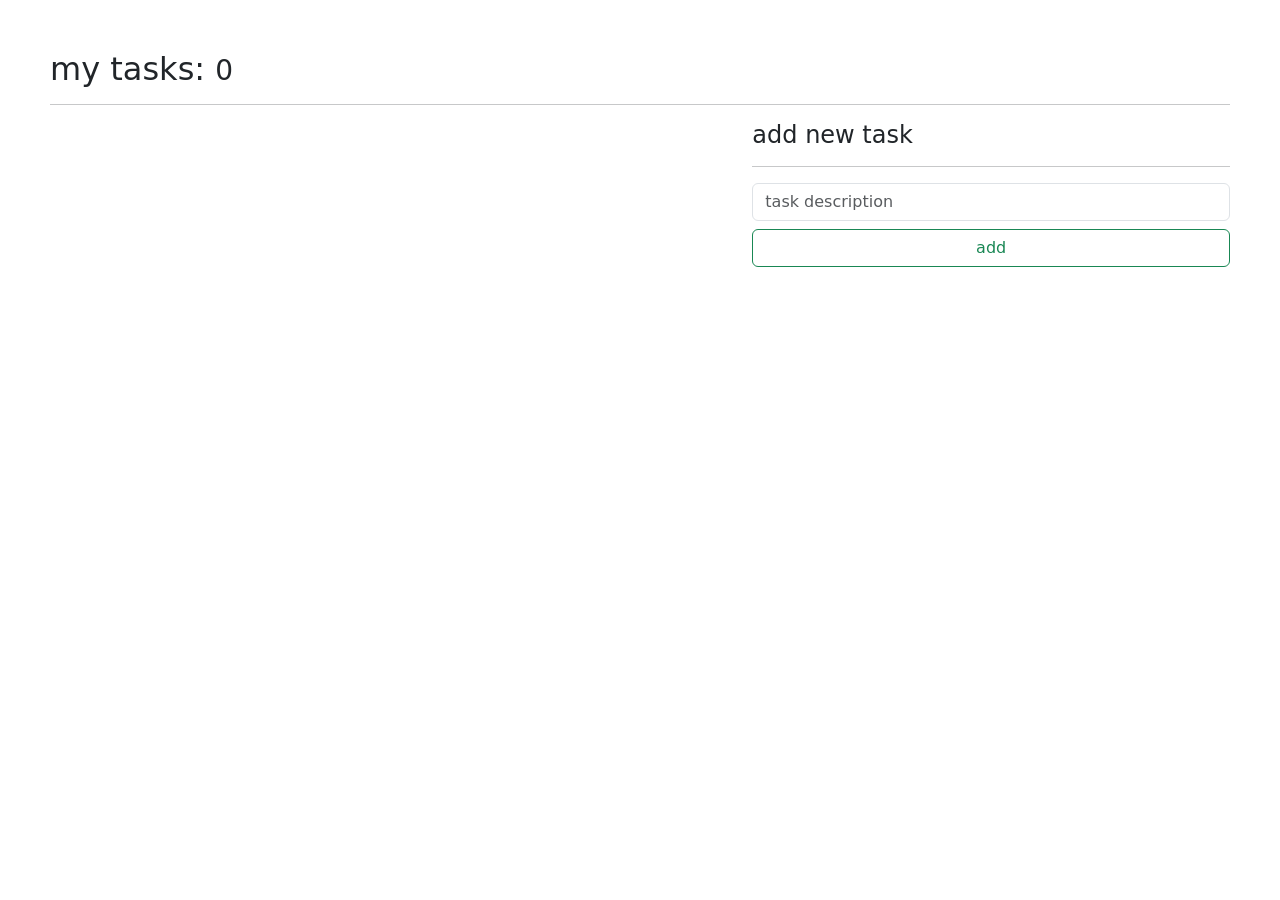
<file: docs/index.html>
<!doctype html><html lang="en"><head><meta charset="utf-8"/><link rel="icon" href="./favicon.ico"/><meta name="viewport" content="width=device-width,initial-scale=1"/><meta name="theme-color" content="#000000"/><meta name="description" content="Web site created using create-react-app"/><link rel="apple-touch-icon" href="./logo192.png"/><link rel="manifest" href="./manifest.json"/><link href="https://cdn.jsdelivr.net/npm/bootstrap@5.0.0-beta3/dist/css/bootstrap.min.css" rel="stylesheet" integrity="sha384-eOJMYsd53ii+scO/bJGFsiCZc+5NDVN2yr8+0RDqr0Ql0h+rP48ckxlpbzKgwra6" crossorigin="anonymous"/><title>Hooks App</title><link href="./static/css/main.31be155e.chunk.css" rel="stylesheet"></head><body><noscript>You need to enable JavaScript to run this app.</noscript><div id="root"></div><script>!function(e){function r(r){for(var n,p,l=r[0],a=r[1],f=r[2],c=0,s=[];c<l.length;c++)p=l[c],Object.prototype.hasOwnProperty.call(o,p)&&o[p]&&s.push(o[p][0]),o[p]=0;for(n in a)Object.prototype.hasOwnProperty.call(a,n)&&(e[n]=a[n]);for(i&&i(r);s.length;)s.shift()();return u.push.apply(u,f||[]),t()}function t(){for(var e,r=0;r<u.length;r++){for(var t=u[r],n=!0,l=1;l<t.length;l++){var a=t[l];0!==o[a]&&(n=!1)}n&&(u.splice(r--,1),e=p(p.s=t[0]))}return e}var n={},o={1:0},u=[];function p(r){if(n[r])return n[r].exports;var t=n[r]={i:r,l:!1,exports:{}};return e[r].call(t.exports,t,t.exports,p),t.l=!0,t.exports}p.m=e,p.c=n,p.d=function(e,r,t){p.o(e,r)||Object.defineProperty(e,r,{enumerable:!0,get:t})},p.r=function(e){"undefined"!=typeof Symbol&&Symbol.toStringTag&&Object.defineProperty(e,Symbol.toStringTag,{value:"Module"}),Object.defineProperty(e,"__esModule",{value:!0})},p.t=function(e,r){if(1&r&&(e=p(e)),8&r)return e;if(4&r&&"object"==typeof e&&e&&e.__esModule)return e;var t=Object.create(null);if(p.r(t),Object.defineProperty(t,"default",{enumerable:!0,value:e}),2&r&&"string"!=typeof e)for(var n in e)p.d(t,n,function(r){return e[r]}.bind(null,n));return t},p.n=function(e){var r=e&&e.__esModule?function(){return e.default}:function(){return e};return p.d(r,"a",r),r},p.o=function(e,r){return Object.prototype.hasOwnProperty.call(e,r)},p.p="/";var l=this["webpackJsonphooks-app"]=this["webpackJsonphooks-app"]||[],a=l.push.bind(l);l.push=r,l=l.slice();for(var f=0;f<l.length;f++)r(l[f]);var i=a;t()}([])</script><script src="./static/js/2.dd8231ed.chunk.js"></script><script src="./static/js/main.284b2637.chunk.js"></script></body></html>
</file>
<file: docs/static/css/main.31be155e.chunk.css>
body{padding:50px}p{cursor:pointer;margin:0}.list-group-item{align-items:center;display:flex;justify-content:space-between}.completed{text-decoration:line-through}
/*# sourceMappingURL=main.31be155e.chunk.css.map */
</file>
